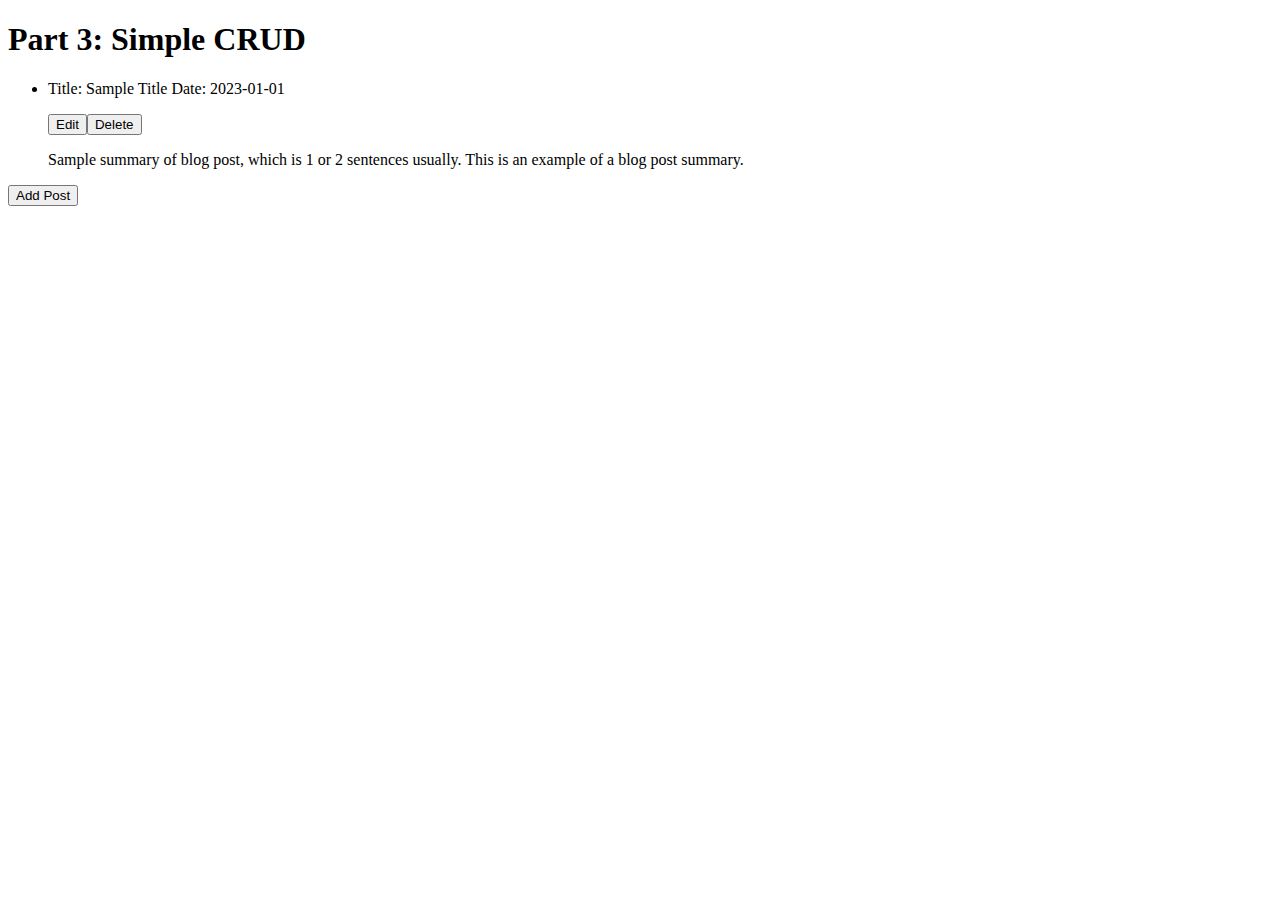
<file: crud.html>
<!DOCTYPE html>
<html>
    <head>
        <meta charset="UTF-8">
        <title>Part 3: Simple CRUD</title>
        <!-- Copied and linked from https://github.com/cure53/DOMPurify -->
        <script type="text/javascript" src="dist/purify.min.js"></script>
        <script type="module" src="customConfirm.js"></script>
        <script type="module" src="crud.js"></script>
        <script type="module">
            import {updateEntry, loadState} from './crud.js';

            window.addEventListener("DOMContentLoaded", init);

            function init() {
                document.getElementById("addButton").addEventListener("click", crudAssignment_openMenu);
                document.forms.addForm.addEventListener("submit", updateEntry);
                loadState();
            }
        </script>
        <style>
            #emptyMessage:not(:only-child) {
                display: none;
            }
        </style>
    </head>
    <body>
        <main>
            <h1>Part 3: Simple CRUD</h1>
            <output id="blogData"><ul id="blogPostList">
                <li id="emptyMessage">No blog posts</li>
            </ul></output>
            <button id="addButton">Add Post</button>
            <dialog id="addMenu">
                <form name="addForm" method="dialog">
                    <label for="title">Post Title:</label>
                    <input id="title" name="title" type="text">
                    <label for="date">Post Date:</label>
                    <input id="date" name="date" type="date">
                    <label for="summary">Post Summary:</label>
                    <input id="summary" name="summary" type="text">
                    <input id="editIndex" name="editIndex" type="hidden" value="-1">
                    <button id="cancel" type="reset"
                        onclick="this.parentElement.parentElement.removeAttribute('open');">
                        Cancel
                    </button>
                    <button id="save" type="submit">Save</button>
                </form>
            </dialog>
        </main>
    </body>
</html>
</file>
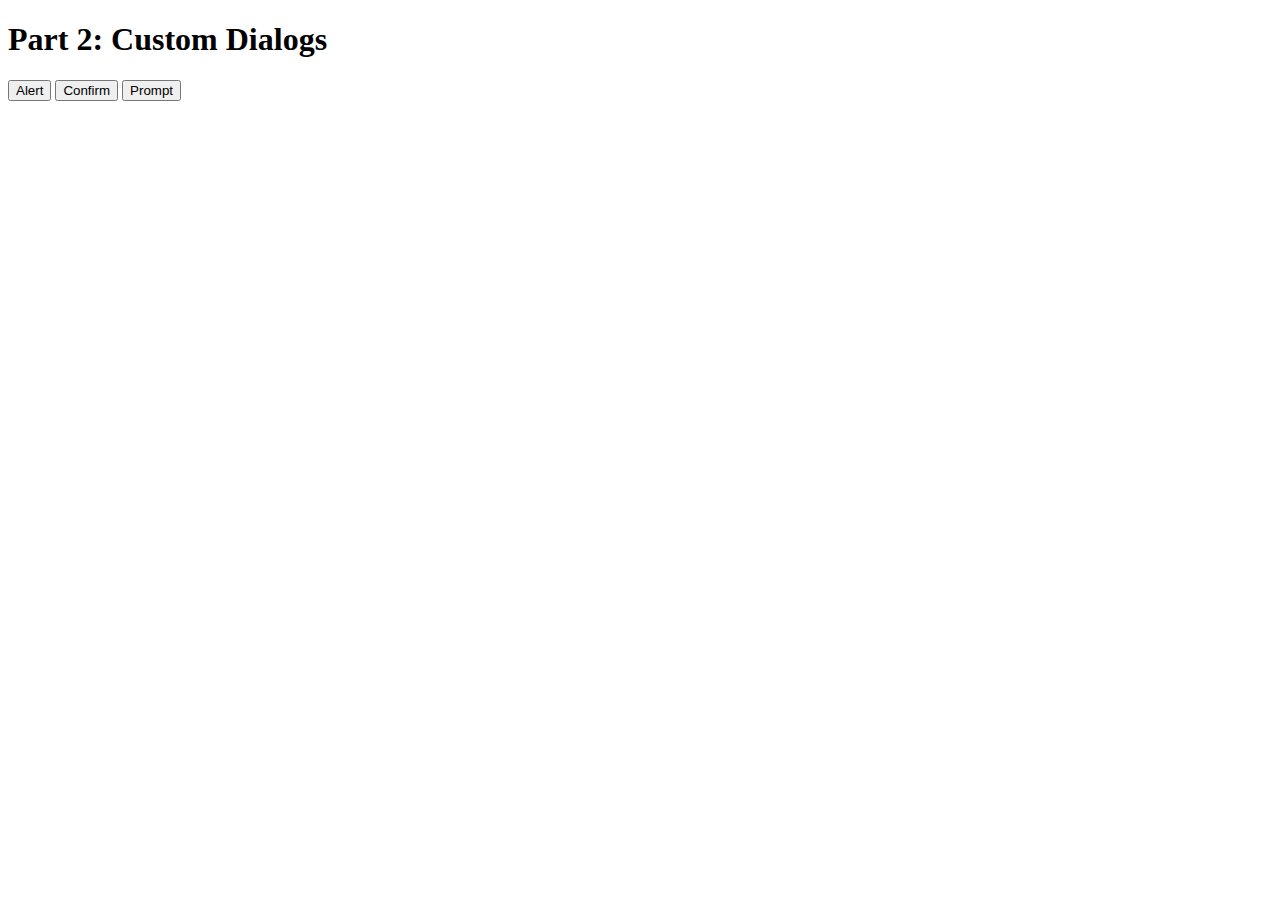
<file: customdialog.html>
<!DOCTYPE html>
<html>
    <head>
        <meta charset="UTF-8">
        <title>Part 2: Custom Dialogs</title>
        <!-- Copied and linked from https://github.com/cure53/DOMPurify -->
        <script type="text/javascript" src="dist/purify.min.js"></script>
        <script src="customdialog.js" type="module"></script>
        <script type="module">
            import {customAlert, customConfirm, customPrompt} from './customdialog.js';

            //set up buttons
            window.addEventListener("DOMContentLoaded", init);
            
            /**
             * Sets event listeners on the buttons
             */
            function init() {
                document.getElementById("alert").addEventListener("click", () => {customAlert("Alert Pressed!")});
                document.getElementById("confirm").addEventListener("click", confirmAlert);
                document.getElementById("prompt").addEventListener("click", promptAlert);
            }

            function confirmAlert() {
                setOutput("");
                setTimeout(() => {
                    customConfirm("Do you confirm this?").then((result) => {
                        setOutput("Confirm result : " + result);
                    });
                }, 0);
            }

            function promptAlert() {
                setOutput("");
                setTimeout(() => {
                    customPrompt("What is your name?").then((result) => {
                        setOutput(result ? sanitizer`Prompt result : ${result}` : "User didn't enter anything");
                    });
                }, 0);

            }

            function sanitizer(template, input) {
                return template[0] + DOMPurify.sanitize(input);
            }

            function setOutput(html) {
                document.getElementById("output").innerHTML = html;
            }
        </script>
    </head>
    <body>
        <main>
            <h1>Part 2: Custom Dialogs</h1>
            <button id="alert">Alert</button>
            <button id="confirm">Confirm</button>
            <button id="prompt">Prompt</button>
            <br>
            <output id="output"></output>
        </main>
    </body>
</html>
</file>
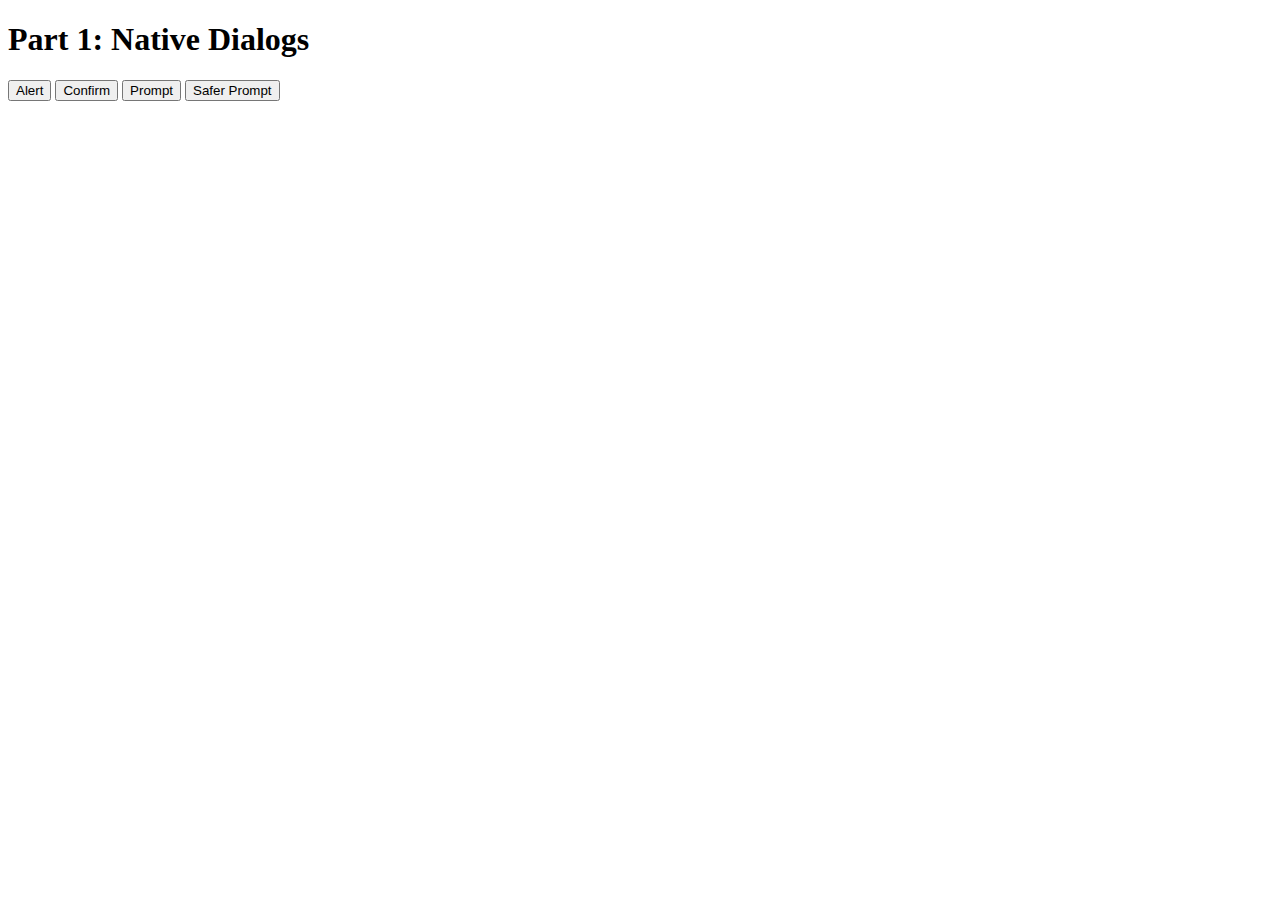
<file: nativedialogs.html>
<!DOCTYPE html>
<html>
    <head>
        <meta charset="UTF-8">
        <title>Part 1: Native Dialogs</title>
        <!-- Copied and linked from https://github.com/cure53/DOMPurify -->
        <script type="text/javascript" src="dist/purify.min.js"></script>
        <script>
            //set up buttons
            window.addEventListener("DOMContentLoaded", init);
            
            /**
             * Sets event listeners on the buttons
             */
            function init() {
                document.getElementById("alert").addEventListener("click", () => {alert("Alert pressed!")});
                document.getElementById("confirm").addEventListener("click", confirmAlert);
                document.getElementById("prompt").addEventListener("click", promptAlert);
                document.getElementById("saferPrompt").addEventListener("click", saferPromptAlert);
            }
            
            /**
             * Event listener for confirm button; sends a confirm prompt and updates output
             */
            function confirmAlert() {
                let output = document.getElementById("output");
                let confirmed;
                output.innerText = "";//clear output
                setTimeout(() => {//send prompt
                    confirmed = confirm("Do you confirm this?");
                    output.innerHTML = `The value returned by the confirm method is : ${confirmed}`;
                }, 1);//Using 1 here because 0 fails to clear if clicking with return key
            }

            /**
             * Event listener for prompt button; sends a prompt and updates output.
             * Not secured against XSS.
             */
            function promptAlert() {
                let output = document.getElementById("output");
                let result;
                output.innerText = "";//clear output
                setTimeout(() => {//send prompt
                    result = prompt("What is your name?");
                    output.innerHTML = result ? `Prompt result : ${result}` : "User didn't enter anything";
                }, 1);//Using 1 here because 0 fails to clear if clicking with return key
            }

            /**
             * Event listener for saferPrompt button; sends a prompt and updates output.
             * Secured against XSS with DOMPurify.
             */
            function saferPromptAlert() {
                let output = document.getElementById("output");
                let result;
                output.innerText = "";//clear output
                setTimeout(() => {//send prompt
                    result = prompt("What is your name?");
                    output.innerHTML = result ? saferPromptAlertSanitizer`Prompt result : ${result}` : "User didn't enter anything";
                }, 1);//Using 1 here because 0 fails to clear if clicking with return key
            }

            /**
             * Helper function for sanitized template string from saferPrompt.
             * Uses DOMPurify to prevent XSS.
             */
            function saferPromptAlertSanitizer(template, input) {
                return template[0] + DOMPurify.sanitize(input);
            }
        </script>
    </head>
    <body>
        <main>
            <h1>Part 1: Native Dialogs</h1>
            <button id="alert">Alert</button>
            <button id="confirm">Confirm</button>
            <button id="prompt">Prompt</button>
            <button id="saferPrompt">Safer Prompt</button>
            <br>
            <output id="output"></output>
        </main>
    </body>
</html>
</file>
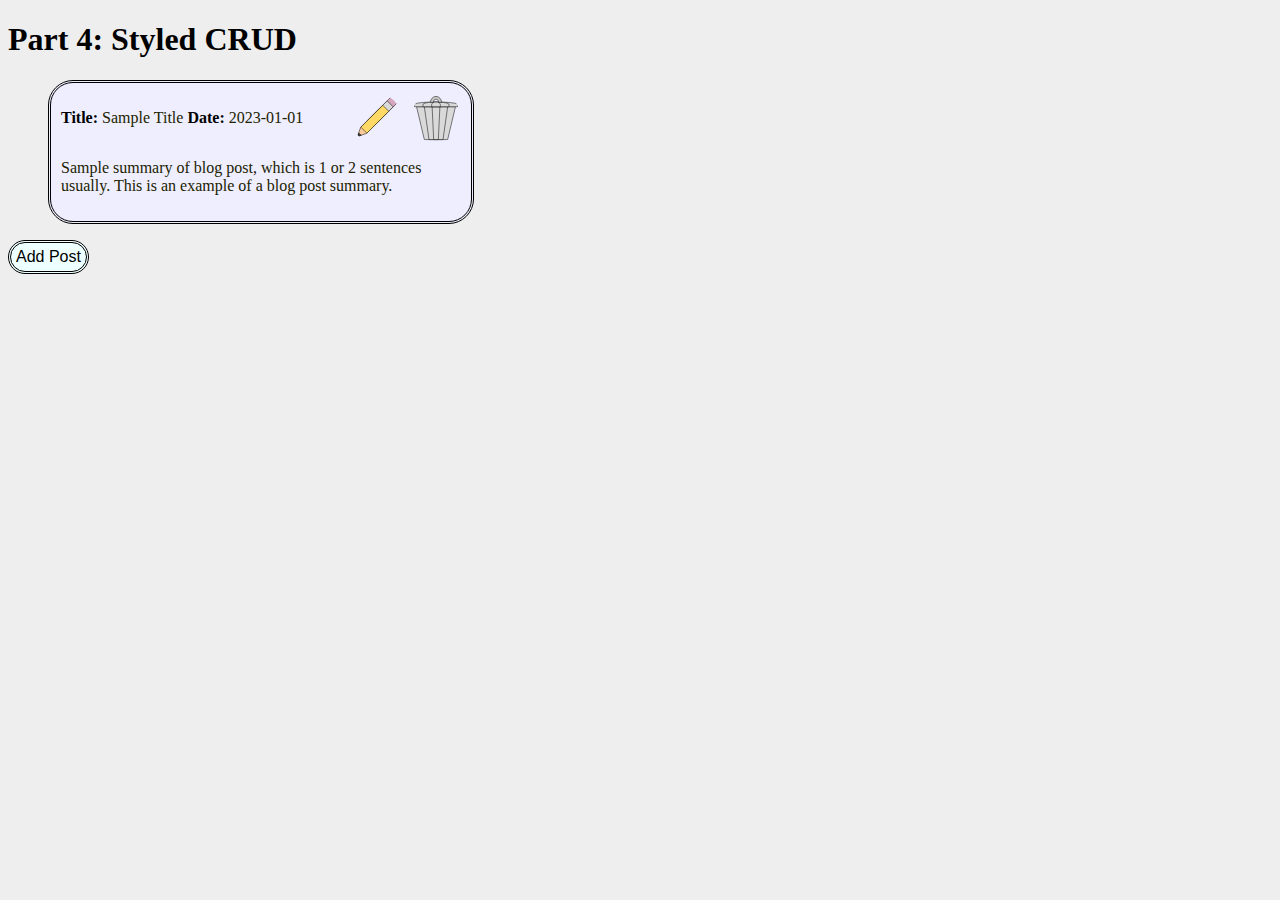
<file: styledcrud.html>
<!DOCTYPE html>
<html>
    <head>
        <meta charset="UTF-8">
        <title>Part 4: Styled CRUD</title>
        <!-- Copied and linked from https://github.com/cure53/DOMPurify -->
        <script type="text/javascript" src="dist/purify.min.js"></script>
        <script type="module" src="customConfirm.js"></script>
        <script type="module" src="styledcrud.js"></script>
        <script type="module">
            import {updateEntry, loadState} from './styledcrud.js';

            window.addEventListener("DOMContentLoaded", init);

            function init() {
                document.forms.addForm.addEventListener("submit", updateEntry);
                document.getElementById("addButton").addEventListener("click", crudAssignment_openMenu);
                loadState();
            }
        </script>
        <style>
            :root {
                --post-background-color: #eef;
                --page-background-color: #eee;
                --hover-background-color: #ffe;
                --button-background-color: #eff;
                --post-text-color: #220;
                --grid-gap: 10px;
            }

            #emptyMessage:not(:only-child) {
                display: none;
            }

            body {
                background-color: var(--page-background-color);
            }

            li {
                display: grid;
                list-style: none;
                border-style: double;
                border-radius: 25px;
                background-color: var(--post-background-color);
                display: grid;
                grid-template-areas:
                    "heading edit delete"
                    "summary summary summary";
                grid-template-columns: 1fr auto auto;
                grid-template-rows: auto auto;
                column-gap: var(--grid-gap);
                height: fit-content;
                width: 50ch;
                padding: 10px;
                position: relative;
                left: 0%;
                transition-property: left;
                transition-duration: 1s;
            }

            li:hover {
                position: relative;
                left: .5%
            }
            
            li .button:first-child {
                grid-area: edit;
            }
            
            li .button:last-child {
                grid-area: delete;
            }

            button {
                background-color: var(--button-background-color);
                border-radius: 25px;
                border-style: double;
                border-width: 3px;
                transition-property: background-color;
                transition-duration: 0.5s;
                height: fit-content;
                width: fit-content;
                font-size: 1rem;
                padding: 5px;
            }

            .button {
                border-radius: 25px;
                transition-property: background-color;
                transition-duration: 0.5s;
            }

            button:hover, .button:hover {
                background-color: var(--hover-background-color);
            }

            dialog {
                background-color: var(--post-background-color);
                border-style: double;
                border-radius: 25px;
            }

            li p:first-child {
                grid-area: heading;
                font-weight: 700;
            }

            li p:last-child {
                grid-area: summary;
                color: var(--post-text-color);
            }

            li span {
                font-weight: 400;
                color: var(--post-text-color);
            }

            form {
                display: grid;
                grid-template-areas:
                    "titleLabel title dateLabel date"
                    "summaryLabel summary summary summary"
                    ". . cancel save";
                grid-template-columns: auto 1fr auto auto;
                grid-template-rows: auto auto auto;
                column-gap: var(--grid-gap);
                row-gap: var(--grid-gap);
                height: fit-content;
                width: 90ch;
            }

            label[for=title] {
                grid-area: titleLabel;
            }

            #title {
                grid-area: title;
            }

            label[for=date] {
                grid-area: dateLabel;
            }
            
            #date {
                grid-area: date;
            }

            label[for=summary] {
                grid-area: summaryLabel;
            }

            #summary {
                grid-area: summary;
            }

            #cancel {
                grid-area: cancel;
            }

            #save {
                grid-area: save;
            }
        </style>
    </head>
    <body>
        <main>
            <h1>Part 4: Styled CRUD</h1>
            <output id="blogData"><ul id="blogPostList">
                <li id="emptyMessage">No blog posts</li>
            </ul></output>
            <button id="addButton">Add Post</button>
            <dialog id="addMenu">
                <form name="addForm" method="dialog">
                    <label for="title">Post Title:</label>
                    <input id="title" name="title" type="text">
                    <label for="date">Post Date:</label>
                    <input id="date" name="date" type="date">
                    <label for="summary">Post Summary:</label>
                    <textarea id="summary" name="summary" rows="5" cols="30"></textarea>
                    <input id="editIndex" name="editIndex" type="hidden" value="-1">
                    <button id="cancel" type="reset"
                        onclick="this.parentElement.parentElement.removeAttribute('open');">
                        Cancel
                    </button>
                    <button id="save" type="submit">Save</button>
                </form>
            </dialog>
        </main>
    </body>
</html>
</file>
